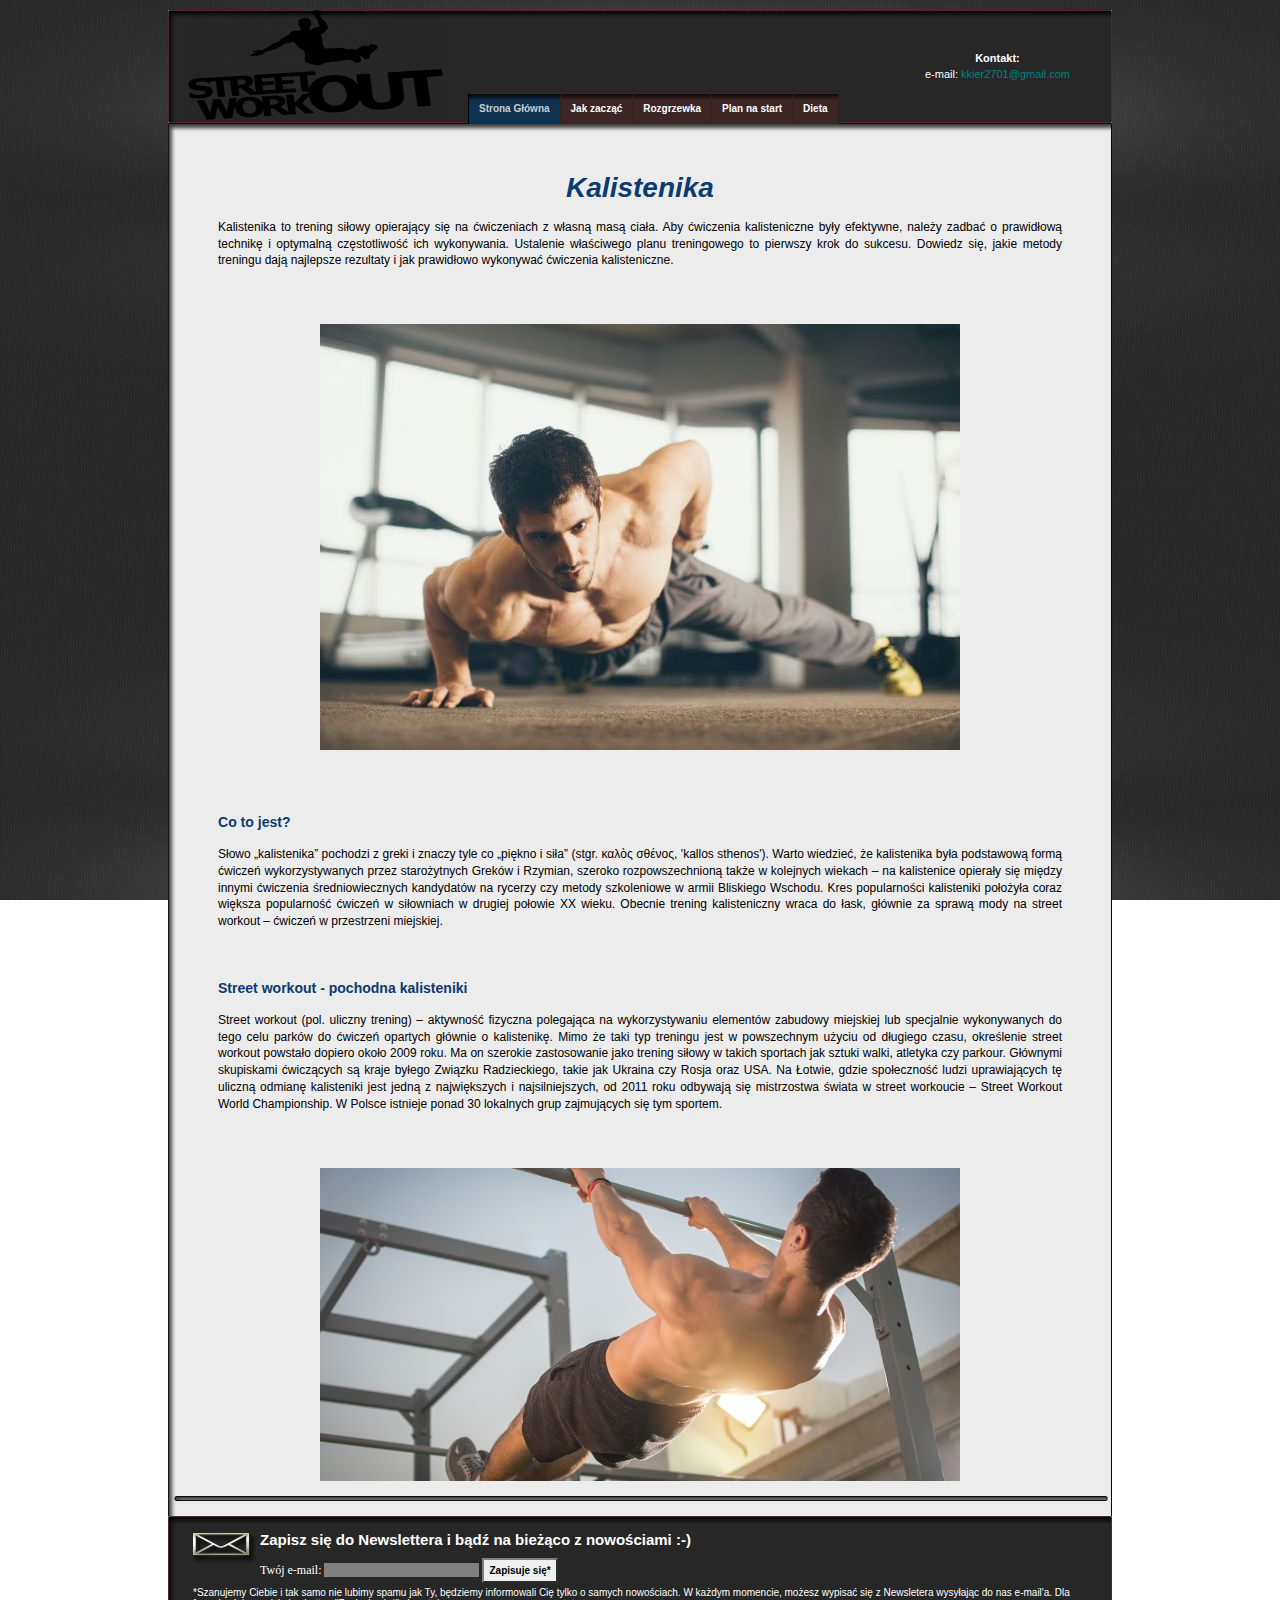
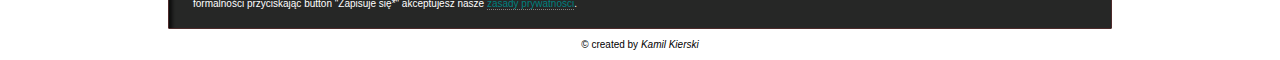
<file: index.html>
﻿<!DOCTYPE html>
<html xmlns="http://www.w3.org/1999/xhtml" lang="pl">
	<head>
	  <meta charset="utf-8" />
		<title>Podstawy kalisteniki</title>	
        <link rel="stylesheet" type="text/css" href="style.css">
	</head>
	<body>
	  <div align="center">
		<div id="kontener">
			<div id="gorna_czesc_kontenera">
				<a href="index.html"><img class="logo" src="obrazki/kali_logo4.png" alt="logo" /></a>
				<div id="gorne_menu">
					<ul id="wlasciwe_gorne_menu">
						<li style="border-left: 1px solid black;" class="aktualny"><a href="index.html"><span class="link">Strona Główna</span></a></li>
						<li><a href="podstrona1.html"><span class="link">Jak zacząć</span></a></li>
						<li><a href="podstrona2.html"><span class="link">Rozgrzewka</span></a></li>
						<li><a href="podstrona3.html"><span class="link">Plan na start</span></a></li>
						<li><a href="podstrona4.html"><span class="link">Dieta</span></a></li>						
					</ul>
					
				</div>
				<div id="kontakt_box">
					<table>
						<tr><th>Kontakt:</th></tr>
			
						<tr><td>e-mail: <a href="mailto:kkier2701@gmail.com">kkier2701@gmail.com</a></td></tr>
					</table>
				</div>
		    </div>
			<!-- koniec div gorna_czesc_kontenera -->
					
			<div id="zawartosc">
				<div id="gorna_czesc_zawartosci"></div>
                <div id="srodkowa_czesc_zawartosci">


                    <div id="tekst">

                        <h1>Kalistenika</h1>

                        <p>Kalistenika to trening siłowy opierający się na ćwiczeniach z własną masą ciała. Aby ćwiczenia kalisteniczne były efektywne, należy zadbać o prawidłową technikę i optymalną częstotliwość ich wykonywania. Ustalenie właściwego planu treningowego to pierwszy krok do sukcesu. Dowiedz się, jakie metody treningu dają najlepsze rezultaty i jak prawidłowo wykonywać ćwiczenia kalisteniczne.</p>
                    </div>
                    <div class="obrazki">
                        <img src="obrazki/kali1.jpg" alt="kali1" title="pompki" />

                    </div>
                    <div id="tekst">
                        <h3>Co to jest?</h3>
                        <p>
                            Słowo „kalistenika” pochodzi z greki i znaczy tyle co „piękno i siła” (stgr. καλὸς σθένος, 'kallos sthenos').
                            Warto wiedzieć, że kalistenika była podstawową formą ćwiczeń wykorzystywanych przez
                            starożytnych Greków i Rzymian, szeroko rozpowszechnioną także w kolejnych wiekach –
                            na kalistenice opierały się między innymi ćwiczenia średniowiecznych kandydatów na
                            rycerzy czy metody szkoleniowe w armii Bliskiego Wschodu.


                            Kres popularności kalisteniki położyła coraz większa popularność ćwiczeń w siłowniach w
                            drugiej połowie XX wieku. Obecnie trening kalisteniczny wraca do łask, głównie za sprawą
                            mody na street workout – ćwiczeń w przestrzeni miejskiej.
                        </p>
                        <h3>Street workout - pochodna kalisteniki</h3>
                        <p>
                            Street workout (pol. uliczny trening) – aktywność fizyczna polegająca na wykorzystywaniu elementów zabudowy miejskiej lub specjalnie wykonywanych do tego celu parków do ćwiczeń opartych głównie o kalistenikę. Mimo że taki typ treningu jest w powszechnym użyciu od długiego czasu, określenie street workout powstało dopiero około 2009 roku.

                            Ma on szerokie zastosowanie jako trening siłowy w takich sportach jak sztuki walki, atletyka czy parkour.

                            Głównymi skupiskami ćwiczących są kraje byłego Związku Radzieckiego, takie jak Ukraina czy Rosja oraz USA. Na Łotwie, gdzie społeczność ludzi uprawiających tę uliczną odmianę kalisteniki jest jedną z największych i najsilniejszych, od 2011 roku odbywają się mistrzostwa świata w street workoucie – Street Workout World Championship. W Polsce istnieje ponad 30 lokalnych grup zajmujących się tym sportem.
                       </p>
                    </div>
                    <div class="obrazki">
                        <img src="obrazki/kali2.jpg" alt="kali2" title="front planche" />
                    </div>
                </div>
                    <!--koniec div srodkowa_czesc_zawartosci -->
                    <div id="dolna_czesc_zawartosci"></div>
                </div>
			<!-- koniec div zawartosc -->
			<div id="dolna_czesc_strony">
				<img id="newsletter_icon" src="obrazki/newsletter_icon.gif" alt="Newsletter Icon" />
				<div id="tekst_newsletter">
					<div id="naglowek_newsletter">Zapisz się do Newslettera i bądź na bieżąco z nowościami :-)</div>
					<div id="form_newsletter">
						<form action="#" method="post">
							<div>
							Twój e-mail: <input class="input_text" type="text" name="email" />
							<input class="submit_button" type="submit" value="Zapisuje się*" />							
							</div>
						</form>
					</div>
					<div id="newsletter_info">
					*Szanujemy Ciebie i tak samo nie lubimy spamu jak Ty, będziemy informowali Cię tylko o samych nowościach. W każdym momencie, możesz wypisać się z Newsletera wysyłając do nas e-mail'a. Dla formalności przyciskając button "Zapisuje się*" akceptujesz nasze <a href="#">zasady prywatności</a>.
					</div>
				</div>
			</div>
			<!-- koniec dolna_czesc_strony -->
			<div id="copyright">
				&copy;  created by <em>Kamil Kierski</em>
			</div>
		</div>
		<!-- koniec div kontener-->
	  </div>
	</body>
</html>
</file>
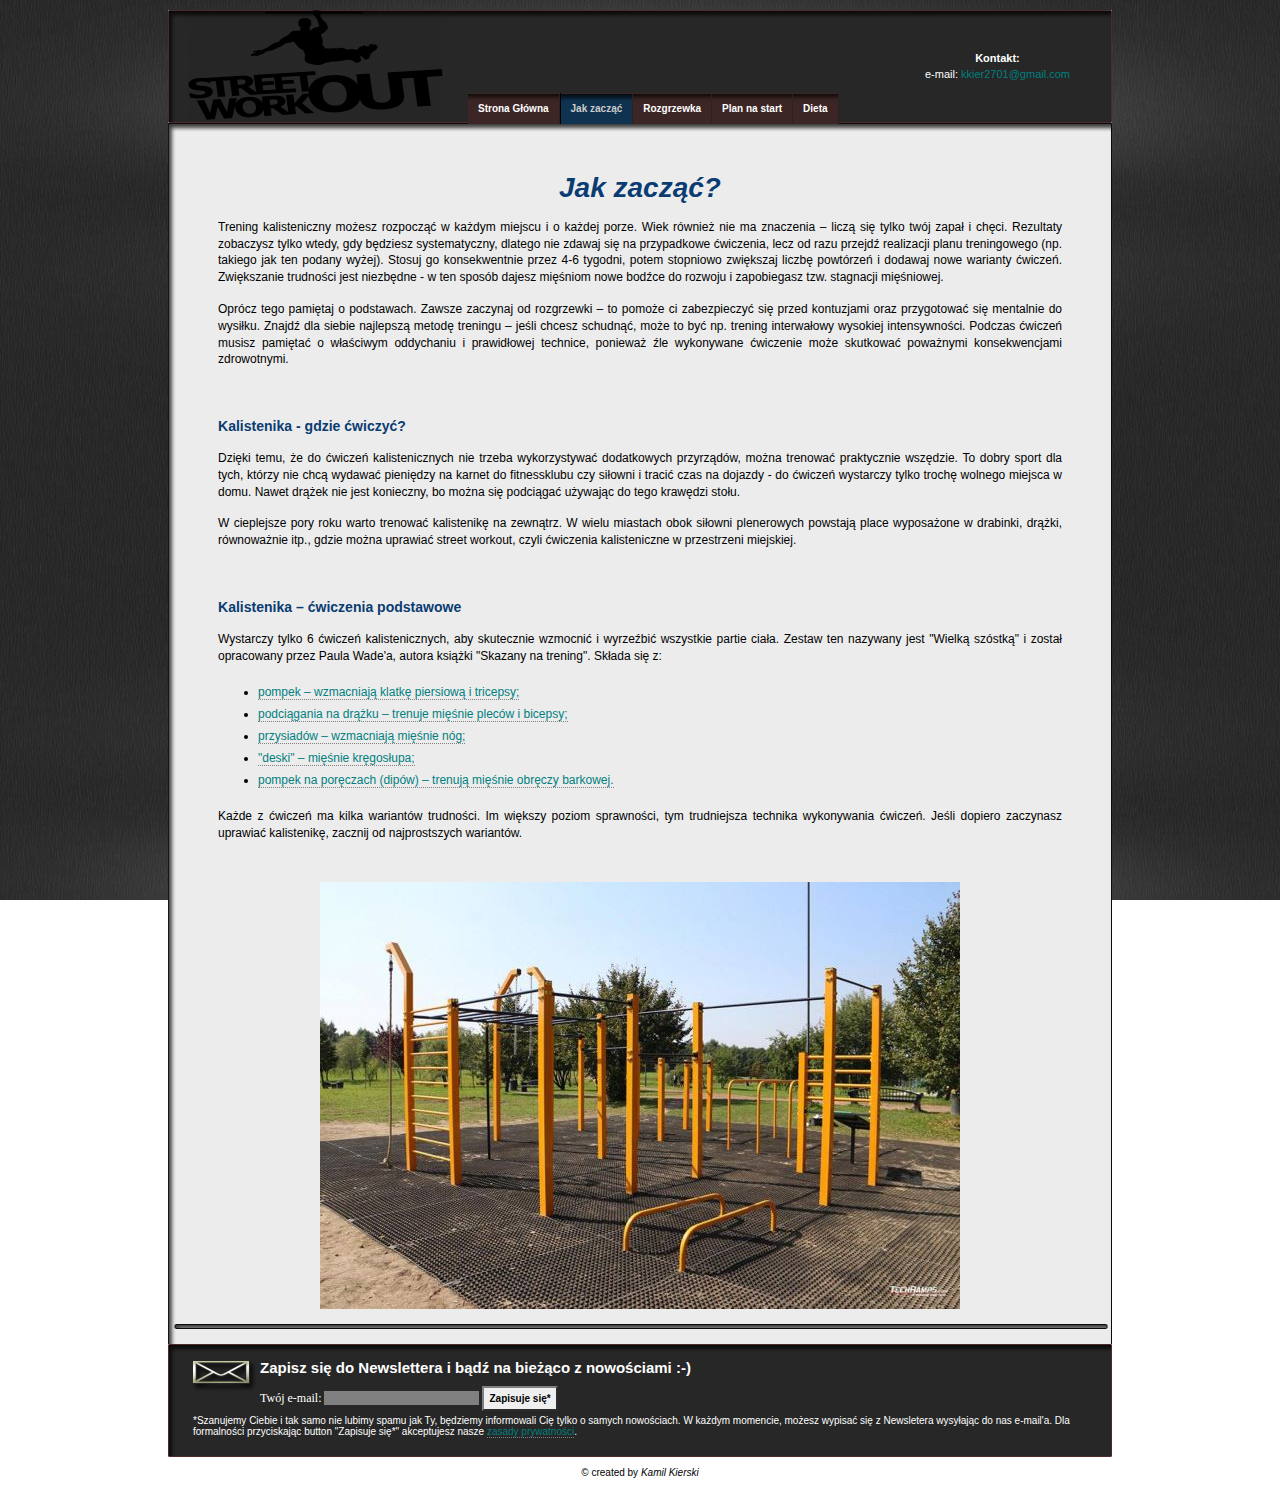
<file: podstrona1.html>
﻿<!DOCTYPE html>
<html xmlns="http://www.w3.org/1999/xhtml" lang="pl">
<head>
    <meta charset="utf-8" />
    <title>Podstawy kalisteniki</title>
    <link rel="stylesheet" type="text/css" href="style.css">
</head>
<body>
    <div align="center">
        <div id="kontener">
            <div id="gorna_czesc_kontenera">
                <a href="index.html"><img class="logo" src="obrazki/kali_logo4.png" alt="logo" /></a>
                <div id="gorne_menu">
                    <ul id="wlasciwe_gorne_menu">
                        <li ><a href="index.html"><span class="link">Strona Główna</span></a></li>
                        <li style="border-left: 1px solid black;" class="aktualny"><a href="podstrona1.html"><span class="link">Jak zacząć</span></a></listyle="border-left:>
                        <li><a href="podstrona2.html"><span class="link">Rozgrzewka</span></a></li>
                        <li><a href="podstrona3.html"><span class="link">Plan na start</span></a></li>
                        <li><a href="podstrona4.html"><span class="link">Dieta</span></a></li>
                    </ul>

                </div>
                <div id="kontakt_box">
                    <table>
                        <tr><th>Kontakt:</th></tr>
               
                        <tr><td>e-mail: <a href="mailto:kkier2701@gmail.com">kkier2701@gmail.com</a></td></tr>
                    </table>
                </div>
            </div>
            <!-- koniec div gorna_czesc_kontenera -->

            <div id="zawartosc">
                <div id="gorna_czesc_zawartosci"></div>
                <div id="srodkowa_czesc_zawartosci">


                    <div id="tekst">

                        <h1>Jak zacząć?</h1>

                        <p>
                            Trening kalisteniczny możesz rozpocząć w każdym miejscu i o każdej porze. Wiek również nie ma znaczenia – liczą się tylko twój zapał i chęci.

                            Rezultaty zobaczysz tylko wtedy, gdy będziesz systematyczny, dlatego nie zdawaj się na przypadkowe ćwiczenia, lecz od razu przejdź realizacji planu treningowego (np. takiego jak ten podany wyżej). Stosuj go konsekwentnie przez 4-6 tygodni, potem stopniowo zwiększaj liczbę powtórzeń i dodawaj nowe warianty ćwiczeń. Zwiększanie trudności jest niezbędne - w ten sposób dajesz mięśniom nowe bodźce do rozwoju i zapobiegasz tzw. stagnacji mięśniowej.
                        </p>
                        <p>Oprócz tego pamiętaj o podstawach. Zawsze zaczynaj od rozgrzewki – to pomoże ci zabezpieczyć się przed kontuzjami oraz przygotować się mentalnie do wysiłku. Znajdź dla siebie najlepszą metodę treningu – jeśli chcesz schudnąć, może to być np. trening interwałowy wysokiej intensywności. Podczas ćwiczeń musisz pamiętać o właściwym oddychaniu i prawidłowej technice, ponieważ źle wykonywane ćwiczenie może skutkować poważnymi konsekwencjami zdrowotnymi.</p>
                        <div class="obrazki">
                           
                        </div>
                        <h3>Kalistenika - gdzie ćwiczyć?</h3>
                        <p>
                            Dzięki temu, że do ćwiczeń kalistenicznych nie trzeba wykorzystywać dodatkowych przyrządów, można trenować praktycznie wszędzie. To dobry sport dla tych, którzy nie chcą wydawać pieniędzy na karnet do fitnessklubu czy siłowni i tracić czas na dojazdy - do ćwiczeń wystarczy tylko trochę wolnego miejsca w domu. Nawet drążek nie jest konieczny, bo można się podciągać używając do tego krawędzi stołu.
                        </p>
                        <p>W cieplejsze pory roku warto trenować kalistenikę na zewnątrz. W wielu miastach obok siłowni plenerowych powstają place wyposażone w drabinki, drążki, równoważnie itp., gdzie można uprawiać street workout, czyli ćwiczenia kalisteniczne w przestrzeni miejskiej.</p>
                        <h3>Kalistenika – ćwiczenia podstawowe</h3>
                        <p>
                            Wystarczy tylko 6 ćwiczeń kalistenicznych, aby skutecznie wzmocnić i wyrzeźbić wszystkie partie ciała.
                            Zestaw ten nazywany jest "Wielką szóstką" i został opracowany przez Paula Wade'a, autora książki
                            "Skazany na trening". Składa się z:
                            <ul>
                                <li><a href="https://pl.wikipedia.org/wiki/Pompka_(%C4%87wiczenie_fizyczne)">pompek – wzmacniają klatkę piersiową i tricepsy;</a></li>
                                <li><a href="https://pl.wikipedia.org/wiki/Podci%C4%85ganie_na_dr%C4%85%C5%BCku">podciągania na drążku – trenuje mięśnie pleców i bicepsy;</a></li>
                                <li><a href="https://pl.wikipedia.org/wiki/Przysiady"> przysiadów – wzmacniają mięśnie nóg;</a></li>
                                <li><a href="https://pl.wikipedia.org/wiki/Plank"> "deski" – mięśnie kręgosłupa;</a></li>
                                <li><a href="https://pl.wikipedia.org/wiki/Pompki_na_por%C4%99czach"> pompek na poręczach (dipów) – trenują mięśnie obręczy barkowej.</a></li>
                            </ul>

                            Każde z ćwiczeń ma kilka wariantów trudności. Im większy poziom sprawności,
                            tym trudniejsza technika wykonywania ćwiczeń. Jeśli dopiero zaczynasz uprawiać kalistenikę,
                            zacznij od najprostszych wariantów.

                    </div>
                    <div class="obrazki">
                        <img src="obrazki/park.jpg" alt="park" title="park do street workoutu" />
                    </div>
                </div>
                <!--koniec div srodkowa_czesc_zawartosci -->
                <div id="dolna_czesc_zawartosci"></div>
            </div>
            <!-- koniec div zawartosc -->
            <div id="dolna_czesc_strony">
                <img id="newsletter_icon" src="obrazki/newsletter_icon.gif" alt="Newsletter Icon" />
                <div id="tekst_newsletter">
                    <div id="naglowek_newsletter">Zapisz się do Newslettera i bądź na bieżąco z nowościami :-)</div>
                    <div id="form_newsletter">
                        <form action="#" method="post">
                            <div>
                                Twój e-mail: <input class="input_text" type="text" name="email" />
                                <input class="submit_button" type="submit" value="Zapisuje się*" />
                            </div>
                        </form>
                    </div>
                    <div id="newsletter_info">
                        *Szanujemy Ciebie i tak samo nie lubimy spamu jak Ty, będziemy informowali Cię tylko o samych nowościach. W każdym momencie, możesz wypisać się z Newsletera wysyłając do nas e-mail'a. Dla formalności przyciskając button "Zapisuje się*" akceptujesz nasze <a href="#">zasady prywatności</a>.
                    </div>
                </div>
            </div>
            <!-- koniec dolna_czesc_strony -->
            <div id="copyright">
                &copy;  created by <em>Kamil Kierski</em>
            </div>
        </div>
        <!-- koniec div kontener-->
    </div>
</body>
</html>
</file>
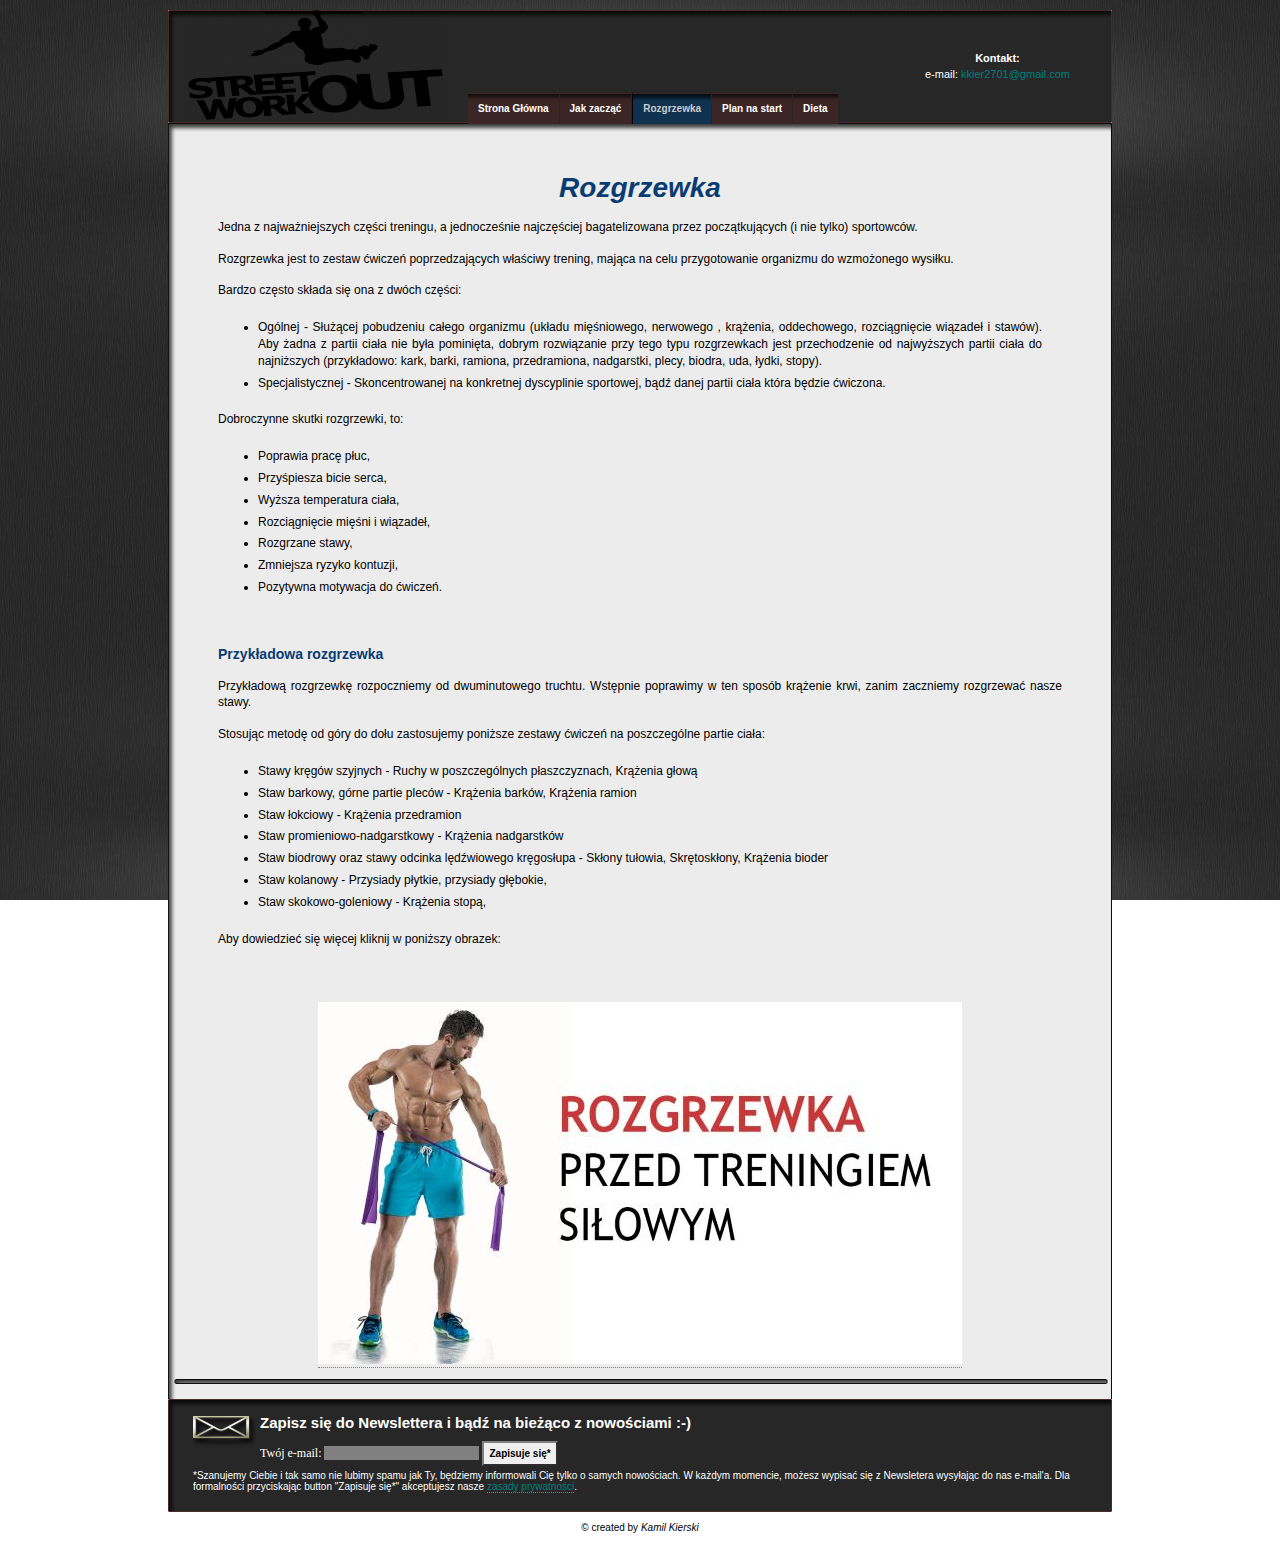
<file: podstrona2.html>
﻿<!DOCTYPE html>
<html xmlns="http://www.w3.org/1999/xhtml" lang="pl">
<head>
    <meta charset="utf-8" />
    <title>Podstawy kalisteniki</title>
    <link rel="stylesheet" type="text/css" href="style.css">
</head>
<body>
    <div align="center">
        <div id="kontener">
            <div id="gorna_czesc_kontenera">
                <a href="index.html"><img class="logo" src="obrazki/kali_logo4.png" alt="logo" /></a>
                <div id="gorne_menu">
                    <ul id="wlasciwe_gorne_menu">
                        <li><a href="index.html"><span class="link">Strona Główna</span></a></li>
                        <li><a href="podstrona1.html"><span class="link">Jak zacząć</span></a></li>
                        <li style="border-left: 1px solid black;" class="aktualny"><a href="podstrona2.html"><span class="link">Rozgrzewka</span></a></listyle="border-left:>
                        <li><a href="podstrona3.html"><span class="link">Plan na start</span></a></li>
                        <li><a href="podstrona4.html"><span class="link">Dieta</span></a></li>
                    </ul>

                </div>
                <div id="kontakt_box">
                    <table>
                        <tr><th>Kontakt:</th></tr>
               
                        <tr><td>e-mail: <a href="mailto:kkier2701@gmail.com">kkier2701@gmail.com</a></td></tr>
                    </table>
                </div>
            </div>
            <!-- koniec div gorna_czesc_kontenera -->

            <div id="zawartosc">
                <div id="gorna_czesc_zawartosci"></div>
                <div id="srodkowa_czesc_zawartosci">


                    <div id="tekst">

                        <h1>Rozgrzewka</h1>

                        <p> Jedna z najważniejszych części treningu, a jednocześnie najczęściej bagatelizowana przez początkujących (i nie tylko) sportowców.</p>
                        <p>Rozgrzewka jest to zestaw ćwiczeń poprzedzających właściwy trening, mająca na celu przygotowanie organizmu do wzmożonego wysiłku.</p>
                        <p>
                            Bardzo często składa się ona z dwóch części:
                            <ul>
                                <li>Ogólnej - Służącej pobudzeniu całego organizmu (układu mięśniowego, nerwowego , krążenia, oddechowego, rozciągnięcie wiązadeł i stawów). Aby żadna z partii ciała nie była pominięta, dobrym rozwiązanie przy tego typu rozgrzewkach jest przechodzenie od najwyższych partii ciała do najniższych (przykładowo: kark, barki, ramiona, przedramiona, nadgarstki, plecy, biodra, uda, łydki, stopy).</li>
                                <li>Specjalistycznej - Skoncentrowanej na konkretnej dyscyplinie sportowej, bądź danej partii ciała która będzie ćwiczona.</li>

                            </ul>
                        </p>
                        <p>
                            Dobroczynne skutki rozgrzewki, to:
                            <ul>
                                <li>Poprawia pracę płuc,</li>
                                <li>Przyśpiesza bicie serca,</li>
                                <li>Wyższa temperatura ciała,</li>
                                <li>Rozciągnięcie mięśni i wiązadeł,</li>
                                <li>Rozgrzane stawy,</li>
                                <li>Zmniejsza ryzyko kontuzji,</li>
                                <li>Pozytywna motywacja do ćwiczeń.</li>

                            </ul>
                        </p>

                        <h3>Przykładowa rozgrzewka</h3>
                        <p>
                            Przykładową rozgrzewkę rozpoczniemy od dwuminutowego truchtu.

                            Wstępnie poprawimy w ten sposób krążenie krwi, zanim zaczniemy rozgrzewać nasze stawy.
                        </p>
                        <p>
                            Stosując metodę od góry do dołu zastosujemy poniższe zestawy ćwiczeń na poszczególne partie ciała:
                            <ul>
                                <li>
                                    Stawy kręgów szyjnych - Ruchy w poszczególnych płaszczyznach, Krążenia głową
                                </li>
                                <li>Staw barkowy, górne partie pleców - Krążenia barków, Krążenia ramion</li>
                                <li>Staw łokciowy - Krążenia przedramion</li>
                                <li>Staw promieniowo-nadgarstkowy - Krążenia nadgarstków</li>
                                <li>Staw biodrowy oraz stawy odcinka lędźwiowego kręgosłupa - Skłony tułowia, Skrętoskłony, Krążenia bioder</li>
                                <li>Staw kolanowy - Przysiady płytkie, przysiady głębokie,</li>
                                <li>Staw skokowo-goleniowy - Krążenia stopą,</li>

                            </ul>
                        </p>
                        
                        <p>Aby dowiedzieć się więcej kliknij w poniższy obrazek:</p>

                    </div>
                    <div class="obrazki">
                       
                        <a href="https://prosportowy.pl/blog/jak-wykonac-prawidlowa-rozgrzewke-przed-treningiem-n106">
                            <img src="obrazki/rozgrzewka.jpg" alt="rozgrzewka" title="rozgrzewka"
                                 onmouseover="this.style.opacity=1; this.filters.alpha.opacity=100"
                                 onmouseout="this.style.opacity=0.6; this.filters.alpha.opacity=60" /></a>
</div>
                </div>
                <!--koniec div srodkowa_czesc_zawartosci -->
                <div id="dolna_czesc_zawartosci"></div>
            </div>
            <!-- koniec div zawartosc -->
            <div id="dolna_czesc_strony">
                <img id="newsletter_icon" src="obrazki/newsletter_icon.gif" alt="Newsletter Icon" />
                <div id="tekst_newsletter">
                    <div id="naglowek_newsletter">Zapisz się do Newslettera i bądź na bieżąco z nowościami :-)</div>
                    <div id="form_newsletter">
                        <form action="#" method="post">
                            <div>
                                Twój e-mail: <input class="input_text" type="text" name="email" />
                                <input class="submit_button" type="submit" value="Zapisuje się*" />
                            </div>
                        </form>
                    </div>
                    <div id="newsletter_info">
                        *Szanujemy Ciebie i tak samo nie lubimy spamu jak Ty, będziemy informowali Cię tylko o samych nowościach. W każdym momencie, możesz wypisać się z Newsletera wysyłając do nas e-mail'a. Dla formalności przyciskając button "Zapisuje się*" akceptujesz nasze <a href="#">zasady prywatności</a>.
                    </div>
                </div>
            </div>
            <!-- koniec dolna_czesc_strony -->
            <div id="copyright">
                &copy;  created by <em>Kamil Kierski</em>
            </div>
        </div>
        <!-- koniec div kontener-->
    </div>
</body>
</html>
</file>
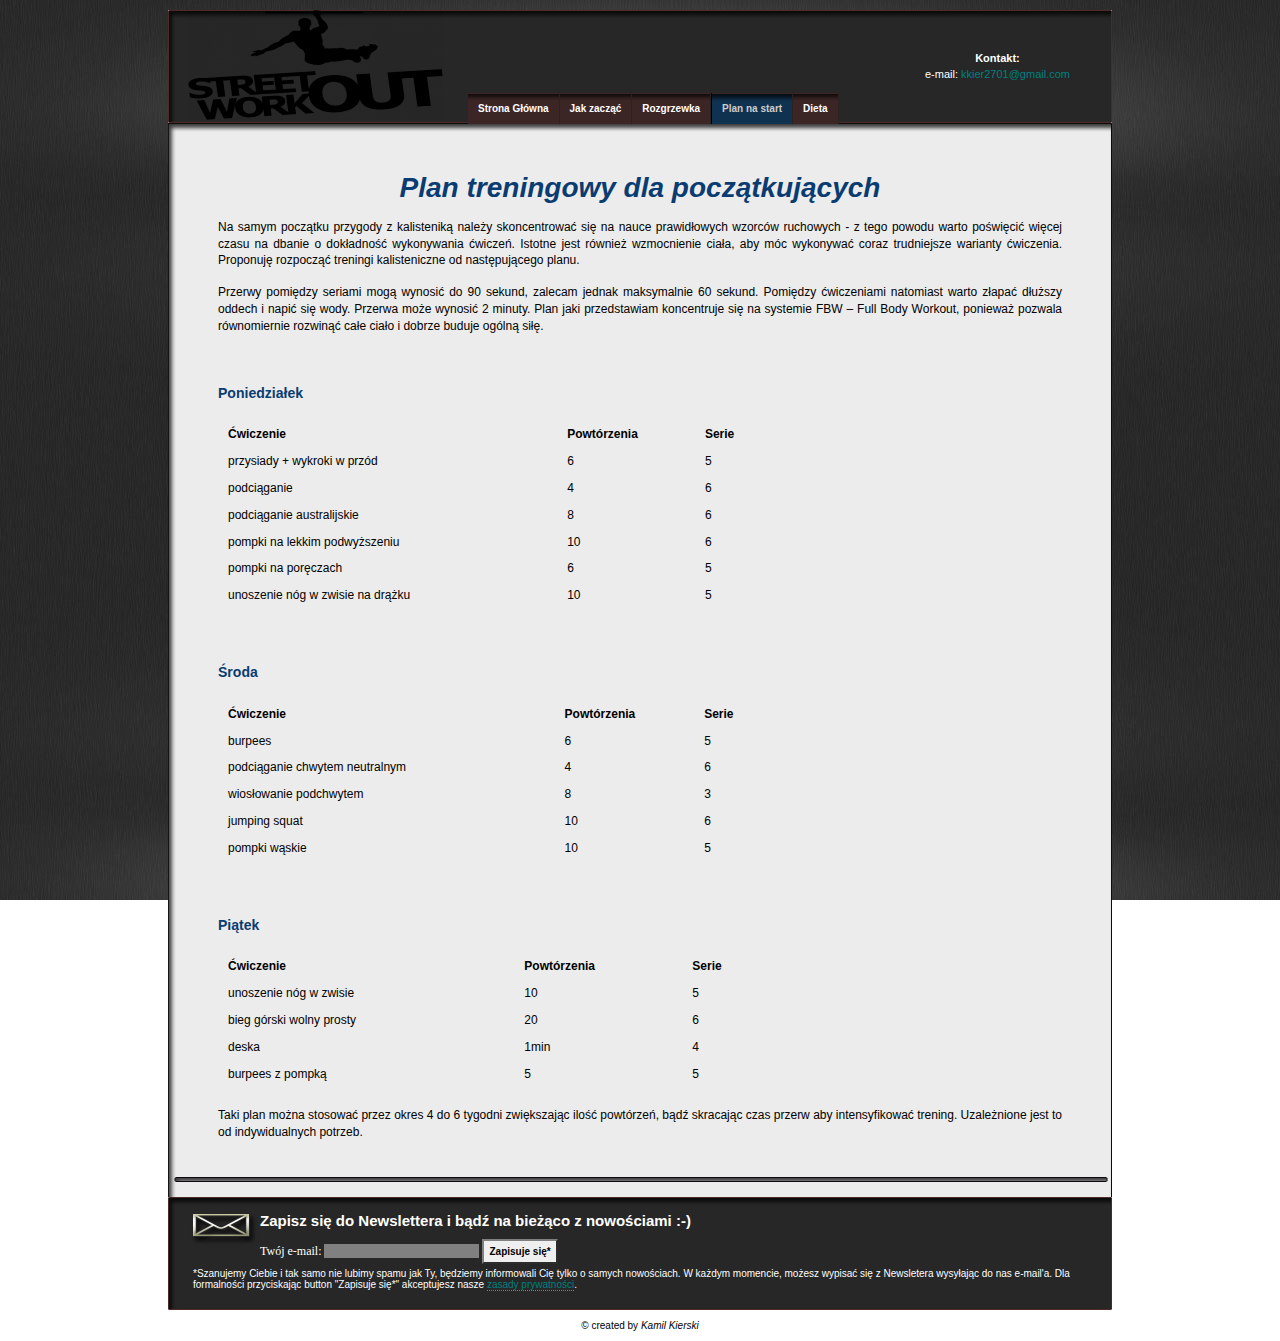
<file: podstrona3.html>
﻿<!DOCTYPE html>
<html xmlns="http://www.w3.org/1999/xhtml" lang="pl">
<head>
    <meta charset="utf-8" />
    <title>Podstawy kalisteniki</title>
    <link rel="stylesheet" type="text/css" href="style.css">
</head>
<body>
    <div align="center">
        <div id="kontener">
            <div id="gorna_czesc_kontenera">
                <a href="index.html"><img class="logo" src="obrazki/kali_logo4.png" alt="logo" /></a>
                <div id="gorne_menu">
                    <ul id="wlasciwe_gorne_menu">
                        <li ><a href="index.html"><span class="link">Strona Główna</span></a></li>
                        <li><a href="podstrona1.html"><span class="link">Jak zacząć</span></a></li>
                        <li><a href="podstrona2.html"><span class="link">Rozgrzewka</span></a></li>
                        <li style="border-left: 1px solid black;" class="aktualny"><a href="podstrona3.html"><span class="link">Plan na start</span></a></li>
                        <li><a href="podstrona4.html"><span class="link">Dieta</span></a></li>
                    </ul>

                </div>
                <div id="kontakt_box">
                    <table>
                        <tr><th>Kontakt:</th></tr>
                
                        <tr><td>e-mail: <a href="mailto:kkier2701@gmail.com">kkier2701@gmail.com</a></td></tr>
                    </table>
                </div>
            </div>
            <!-- koniec div gorna_czesc_kontenera -->

            <div id="zawartosc">
                <div id="gorna_czesc_zawartosci"></div>
                <div id="srodkowa_czesc_zawartosci">


                    <div id="tekst">

                        <h1>Plan treningowy dla początkujących</h1>

                        <p>Na samym początku przygody z kalisteniką należy skoncentrować się na nauce prawidłowych wzorców ruchowych - z tego powodu warto poświęcić więcej czasu na dbanie o dokładność wykonywania ćwiczeń. Istotne jest również wzmocnienie ciała, aby móc wykonywać coraz trudniejsze warianty ćwiczenia. Proponuję rozpocząć treningi kalisteniczne od następującego planu.</p>

                        <p> Przerwy pomiędzy seriami mogą wynosić do 90 sekund, zalecam jednak maksymalnie 60 sekund. Pomiędzy ćwiczeniami natomiast warto złapać dłuższy oddech i napić się wody. Przerwa może wynosić 2 minuty. Plan jaki przedstawiam koncentruje się na systemie FBW – Full Body Workout, ponieważ pozwala równomiernie rozwinąć całe ciało i dobrze buduje ogólną siłę.</p>
                        <h3>Poniedziałek</h3>
                        <p>

                            <table border="1" cellpadding="10" cellspacing="10" width="550">
                                <thead>
                                    <tr>
                                        <th>Ćwiczenie</th>
                                        <th>Powtórzenia</th>
                                        <th>Serie</th>
                                    </tr>
                                </thead>
                                <tbody>
                                    <tr>
                                        <td>przysiady + wykroki w przód</td>
                                        <td>6</td>
                                        <td>5</td>
                                    </tr>
                                    <tr>
                                        <td>podciąganie</td>
                                        <td>4</td>
                                        <td>6</td>
                                    </tr>
                                    <tr>
                                        <td>podciąganie australijskie </td>
                                        <td>8</td>
                                        <td>6</td>
                                    </tr>
                                    <tr>
                                        <td>pompki na lekkim podwyższeniu</td>
                                        <td>10</td>
                                        <td>6</td>
                                    </tr>
                                    <tr>
                                        <td>pompki na poręczach</td>
                                        <td>6</td>
                                        <td>5</td>
                                    </tr>
                                    <tr>
                                        <td>unoszenie nóg w zwisie na drążku</td>
                                        <td>10</td>
                                        <td>5</td>
                                    </tr>
                                </tbody>
                            </table>
                           
                        </p>

                        <h3>Środa</h3>
                        <p>

                            <table border="1" cellpadding="10" cellspacing="10" width="550">
                                <thead>
                                    <tr>
                                        <th>Ćwiczenie</th>
                                        <th>Powtórzenia</th>
                                        <th>Serie</th>
                                    </tr>
                                </thead>
                                <tbody>
                                    <tr>
                                        <td>burpees</td>
                                        <td>6</td>
                                        <td>5</td>
                                    </tr>
                                    <tr>
                                        <td>podciąganie chwytem neutralnym</td>
                                        <td>4</td>
                                        <td>6</td>
                                    </tr>
                                    <tr>
                                        <td>wiosłowanie podchwytem </td>
                                        <td>8</td>
                                        <td>3</td>
                                    </tr>
                                    <tr>
                                        <td>jumping squat</td>
                                        <td>10</td>
                                        <td>6</td>
                                    </tr>
                                    <tr>
                                        <td>pompki wąskie</td>
                                        <td>10</td>
                                        <td>5</td>
                                    </tr>
                                    
                                </tbody>
                            </table>
                         
                        </p>

                        <h3>Piątek</h3>
                        <p>

                            <table border="1" cellpadding="10" cellspacing="10" width="550">
                                <thead>
                                    <tr>
                                        <th>Ćwiczenie</th>
                                        <th>Powtórzenia</th>
                                        <th>Serie</th>
                                    </tr>
                                </thead>
                                <tbody>
                                    <tr>
                                        <td>unoszenie nóg w zwisie</td>
                                        <td>10</td>
                                        <td>5</td>
                                    </tr>
                                    <tr>
                                        <td>bieg górski wolny prosty</td>
                                        <td>20</td>
                                        <td>6</td>
                                    </tr>
                                    <tr>
                                        <td>deska  </td>
                                        <td>1min</td>
                                        <td>4</td>
                                    </tr>
                                    <tr>
                                        <td>burpees z pompką</td>
                                        <td>5</td>
                                        <td>5</td>
                                    </tr>
                                    
                                </tbody>
                            </table>
                      
                        </p>
                        <p>Taki plan można stosować przez okres 4 do 6 tygodni zwiększając ilość powtórzeń, bądź skracając czas przerw aby intensyfikować trening. Uzależnione jest to od indywidualnych potrzeb.</p>
                    </div>

                   
                </div>
                <!--koniec div srodkowa_czesc_zawartosci -->
                <div id="dolna_czesc_zawartosci"></div>
            </div>
            <!-- koniec div zawartosc -->
            <div id="dolna_czesc_strony">
                <img id="newsletter_icon" src="obrazki/newsletter_icon.gif" alt="Newsletter Icon" />
                <div id="tekst_newsletter">
                    <div id="naglowek_newsletter">Zapisz się do Newslettera i bądź na bieżąco z nowościami :-)</div>
                    <div id="form_newsletter">
                        <form action="#" method="post">
                            <div>
                                Twój e-mail: <input class="input_text" type="text" name="email" />
                                <input class="submit_button" type="submit" value="Zapisuje się*" />
                            </div>
                        </form>
                    </div>
                    <div id="newsletter_info">
                        *Szanujemy Ciebie i tak samo nie lubimy spamu jak Ty, będziemy informowali Cię tylko o samych nowościach. W każdym momencie, możesz wypisać się z Newsletera wysyłając do nas e-mail'a. Dla formalności przyciskając button "Zapisuje się*" akceptujesz nasze <a href="#">zasady prywatności</a>.
                    </div>
                </div>
            </div>
            <!-- koniec dolna_czesc_strony -->
            <div id="copyright">
                &copy;  created by <em>Kamil Kierski</em>
            </div>
        </div>
        <!-- koniec div kontener-->
    </div>
</body>
</html>
</file>
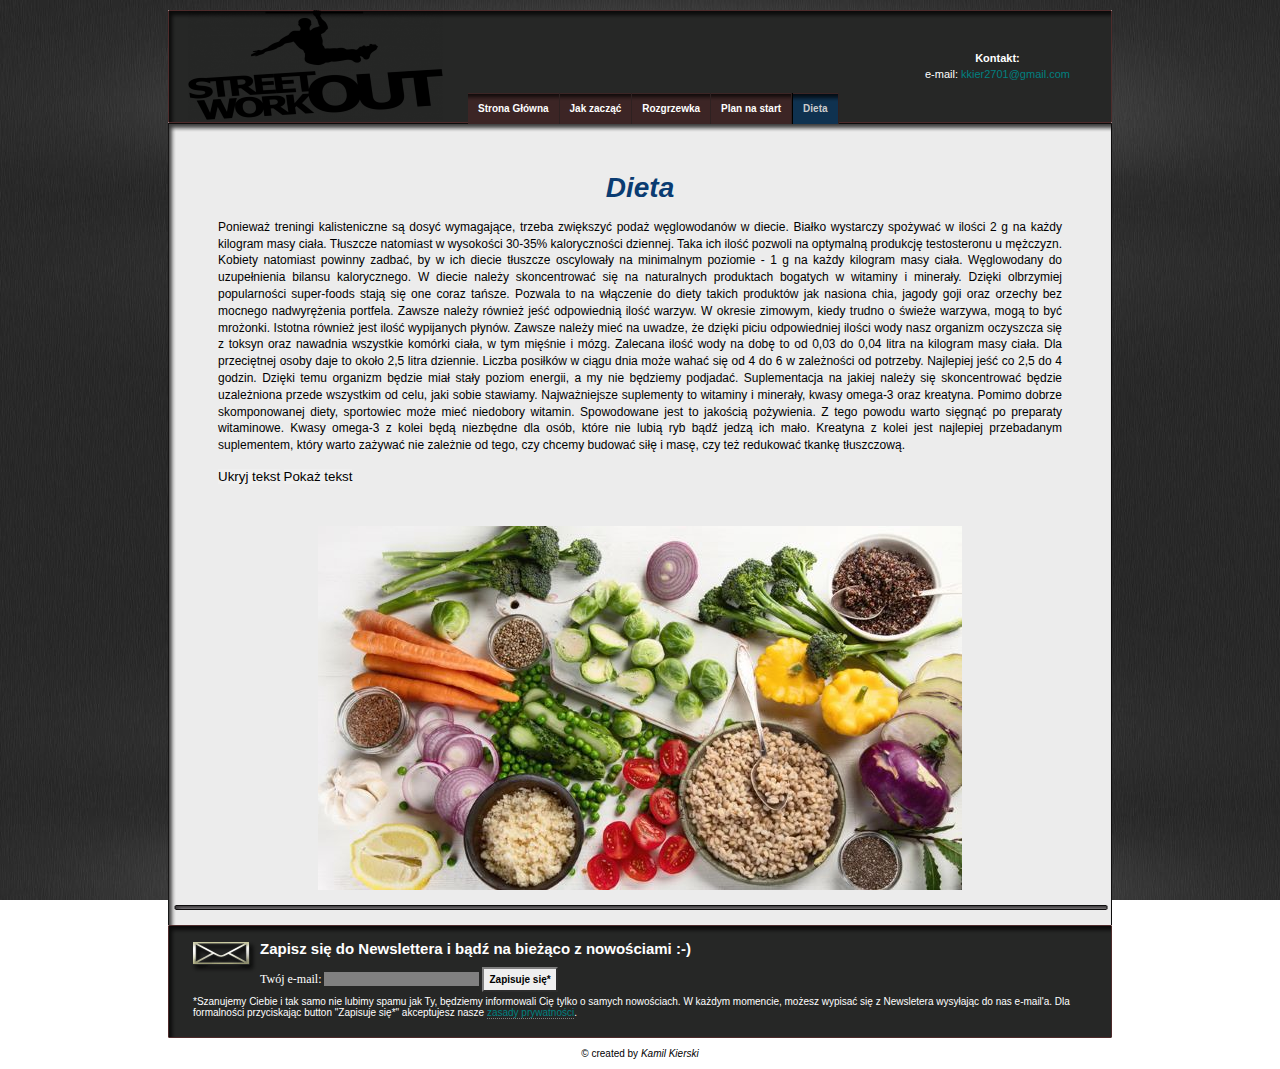
<file: podstrona4.html>
﻿<!DOCTYPE html>
<html xmlns="http://www.w3.org/1999/xhtml" lang="pl">
<head>
    <meta charset="utf-8" />
    <title>Podstawy kalisteniki</title>
    <link rel="stylesheet" type="text/css" href="style.css">
    <script src="https://code.jquery.com/jquery-3.4.1.min.js"
            integrity="sha256-CSXorXvZcTkaix6Yvo6HppcZGetbYMGWSFlBw8HfCJo="
            crossorigin="anonymous"></script>
    <script>
        $(document).ready(function () {
            $("#hide").click(function () {
                $("p").hide();
            });
            $("#show").click(function () {
                $("p").show();
            });
        });
    </script>
</head>
<body>
    <div align="center">
        <div id="kontener">
            <div id="gorna_czesc_kontenera">
                <a href="index.html"><img class="logo" src="obrazki/kali_logo4.png" alt="logo" /></a>
                <div id="gorne_menu">
                    <ul id="wlasciwe_gorne_menu">
                        <li ><a href="index.html"><span class="link">Strona Główna</span></a></li>
                        <li><a href="podstrona1.html"><span class="link">Jak zacząć</span></a></li>
                        <li><a href="podstrona2.html"><span class="link">Rozgrzewka</span></a></li>
                        <li><a href="podstrona3.html"><span class="link">Plan na start</span></a></li>
                        <li style="border-left: 1px solid black;" class="aktualny"><a href="podstrona4.html"><span class="link">Dieta</span></a></li>
                    </ul>

                </div>
                <div id="kontakt_box">
                    <table>
                        <tr><th>Kontakt:</th></tr>
                       
                        <tr><td>e-mail: <a href="mailto:kkier2701@gmail.com">kkier2701@gmail.com</a></td></tr>
                    </table>
                </div>
            </div>
            <!-- koniec div gorna_czesc_kontenera -->

            <div id="zawartosc">
                <div id="gorna_czesc_zawartosci"></div>
                <div id="srodkowa_czesc_zawartosci">


                    <div id="tekst">

                        <h1>Dieta</h1>

                        <p>
                            Ponieważ treningi kalisteniczne są dosyć wymagające, trzeba zwiększyć podaż węglowodanów w diecie. Białko wystarczy spożywać w ilości 2 g na każdy kilogram masy ciała. Tłuszcze natomiast w wysokości 30-35% kaloryczności dziennej. Taka ich ilość pozwoli na optymalną produkcję testosteronu u mężczyzn. Kobiety natomiast powinny zadbać, by w ich diecie tłuszcze oscylowały na minimalnym poziomie - 1 g na każdy kilogram masy ciała. Węglowodany do uzupełnienia bilansu kalorycznego.
                            W diecie należy skoncentrować się na naturalnych produktach bogatych w witaminy i minerały. Dzięki olbrzymiej popularności super-foods stają się one coraz tańsze. Pozwala to na włączenie do diety takich produktów jak nasiona chia, jagody goji oraz orzechy bez mocnego nadwyrężenia portfela. Zawsze należy również jeść odpowiednią ilość warzyw. W okresie zimowym, kiedy trudno o świeże warzywa, mogą to być mrożonki.

                            Istotna również jest ilość wypijanych płynów. Zawsze należy mieć na uwadze, że dzięki piciu odpowiedniej ilości wody nasz organizm oczyszcza się z toksyn oraz nawadnia wszystkie komórki ciała, w tym mięśnie i mózg. Zalecana ilość wody na dobę to od 0,03 do 0,04 litra na kilogram masy ciała. Dla przeciętnej osoby daje to około 2,5 litra dziennie.

                            Liczba posiłków w ciągu dnia może wahać się od 4 do 6 w zależności od potrzeby. Najlepiej jeść co 2,5 do 4 godzin. Dzięki temu organizm będzie miał stały poziom energii, a my nie będziemy podjadać.

                            Suplementacja na jakiej należy się skoncentrować będzie uzależniona przede wszystkim od celu, jaki sobie stawiamy. Najważniejsze suplementy to witaminy i minerały, kwasy omega-3 oraz kreatyna. Pomimo dobrze skomponowanej diety, sportowiec może mieć niedobory witamin. Spowodowane jest to jakością pożywienia. Z tego powodu warto sięgnąć po preparaty witaminowe. Kwasy omega-3 z kolei będą niezbędne dla osób, które nie lubią ryb bądź jedzą ich mało. Kreatyna z kolei jest najlepiej przebadanym suplementem, który warto zażywać nie zależnie od tego, czy chcemy budować siłę i masę, czy też redukować tkankę tłuszczową.
                        </p>
                        <button id="hide">Ukryj tekst</button>
                        <button id="show">Pokaż tekst</button>


                    </div>

                    <div class="obrazki">
                        <img src="obrazki/dieta.jpg" alt="dieta" title="dieta" />
                    </div>
                </div>
                <!--koniec div srodkowa_czesc_zawartosci -->
                <div id="dolna_czesc_zawartosci"></div>
            </div>
            <!-- koniec div zawartosc -->
            <div id="dolna_czesc_strony">
                <img id="newsletter_icon" src="obrazki/newsletter_icon.gif" alt="Newsletter Icon" />
                <div id="tekst_newsletter">
                    <div id="naglowek_newsletter">Zapisz się do Newslettera i bądź na bieżąco z nowościami :-)</div>
                    <div id="form_newsletter">
                        <form action="#" method="post">
                            <div>
                                Twój e-mail: <input class="input_text" type="text" name="email" />
                                <input class="submit_button" type="submit" value="Zapisuje się*" />
                            </div>
                        </form>
                    </div>
                    <div id="newsletter_info">
                        *Szanujemy Ciebie i tak samo nie lubimy spamu jak Ty, będziemy informowali Cię tylko o samych nowościach. W każdym momencie, możesz wypisać się z Newsletera wysyłając do nas e-mail'a. Dla formalności przyciskając button "Zapisuje się*" akceptujesz nasze <a href="#">zasady prywatności</a>.
                    </div>
                </div>
            </div>
            <!-- koniec dolna_czesc_strony -->
            <div id="copyright">
                &copy;  created by <em>Kamil Kierski</em>
            </div>
        </div>
        <!-- koniec div kontener-->
    </div>
</body>
</html>
</file>
<file: style.css>
﻿
*{
    padding: 0;
    margin: 0;
    border: 0px;
}

body {
    background-image: url('obrazki/tlo_strony.jpg');
    background-attachment: fixed;
    /*background-repeat: repeat-x;
                    background-color: #64646c;*/
}

a {
    color: teal;
    text-decoration: none;
    border-bottom: 1px dotted gray;
}

    a:hover {
        color: #06376C;
    }

#kontener {
    width: 1004px;
    margin: 0 auto;
}

/* GÓRNA CZĘŚĆ KONTENERA */

#gorna_czesc_kontenera {
    position: relative;
    margin-top: 10px;
    background-image: url('obrazki/gora_i_dol.gif');
    width: 944px;
    height: 113px;
}

img.logo {
    position: absolute;
    border: 0;
    left: 20px;
}

#kontakt_box {
    position: absolute;
    right: 40px;
    top: 40px;
    font-family: "Trebuchet MS", Helvetica, sans-serif;
    font-size: 11px;
    color: white;
    line-height: 125%;
}

    #kontakt_box a {
        border-bottom: none;
    }

/* MENU GÓRNE */

#gorne_menu {
    position: absolute;
    left: 300px;
    bottom: -1px;
}

#wlasciwe_gorne_menu li {
    list-style-type: none;
    float: left;
    border-right: 1px solid #2E2121;
}

    #wlasciwe_gorne_menu li a {
        background-image: url('obrazki/srodek_menu_gornego.gif');
        height: 31px;
        display: block;
        float: left;
        border-bottom: none;
        padding: 0px 10px;
        font-family: Verdana, Geneva, Arial, Helvetica, sans-serif;
        font-size: 10px;
        font-weight: bold;
        color: white;
    }

        #wlasciwe_gorne_menu li a:hover, #wlasciwe_gorne_menu li.aktualny a {
            background-image: url('obrazki/srodek_menu_gornego_hover.gif');
            color: #CCCCCC;
        }

span.link {
    display: inline-block;
    margin-top: 10px;
}
/* ŚRODKOWE MENU */
#srodkowe_menu {
    background-image: url('obrazki/srodkowe_menu.gif');
    width: 944px;
    height: 32px;
}

    #srodkowe_menu li {
        list-style-type: none;
        float: left;
    }

        #srodkowe_menu li a {
            border-bottom: none;
            color: #C7C7D4;
            font-size: 13px;
            font-family: "Trebuchet MS", Helvetica, sans-serif;
            font-weight: bold;
            font-style: italic;
        }

            #srodkowe_menu li a:hover {
                color: white;
            }

        #srodkowe_menu li span.link2 {
            display: block;
            margin-top: 7px;
        }

    #srodkowe_menu #pierwszy_poziom {
        margin-left: 70px;
    }

    #srodkowe_menu span.odstepik {
        display: inline-block;
        margin: 5px 10px 0px 10px;
        color: #C7C7D4;
    }
/* MENU ROZWIJANE */

#pierwszy_poziom li .drugi_poziom {
    display: none;
}

#pierwszy_poziom li:hover .drugi_poziom {
    display: block;
    width: 210px;
}

#pierwszy_poziom li .drugi_poziom li {
    width: 150px;
    text-align: left;
}

#pierwszy_poziom li {
    position: relative;
}

    #pierwszy_poziom li .drugi_poziom {
        position: absolute;
        top: 1.9em;
        left: 0em;
    }

#pierwszy_poziom > li {
    height: 32px;
}

#pierwszy_poziom li .drugi_poziom {
    background-color: #0F3250;
    border-left: 4px solid gray;
    border-bottom: 1px solid gray;
    border-right: 1px solid gray;
    opacity: 0.9;
    filter: alpha(opacity=90);
}

    #pierwszy_poziom li .drugi_poziom li {
        margin-left: 30px;
        border-top: 1px solid #CCCCCC;
    }

        #pierwszy_poziom li .drugi_poziom li a {
            display: block;
            width: 150px;
            margin-bottom: 5px;
            padding-bottom: 5px;
        }

            #pierwszy_poziom li .drugi_poziom li a:hover {
                background-color: #CCCCCC;
                padding-left: 20px;
                margin-left: -20px;
                padding-right: 20px;
                margin-top: -1px;
                border-top: 1px solid #CCCCCC;
                color: black;
            }

        #pierwszy_poziom li .drugi_poziom li a {
            font-family: Verdana, Geneva, Arial, Helvetica, sans-serif;
            font-size: 10px;
            font-style: normal;
            font-weight: bold;
        }

        #pierwszy_poziom li .drugi_poziom li.pierwszy_element_menu {
            margin-top: 5px;
        }
/* ZAWARTOŚĆ GŁÓWNA STRONY*/
#zawartosc {
    width: 944px;
}

#gorna_czesc_zawartosci {
    background-image: url('obrazki/gorna_czesc_zawartosci.gif');
    width: 944px;
    height: 17px;
}

#srodkowa_czesc_zawartosci {
    background-image: url('obrazki/srodkowa_czesc_zawartosci.gif');
    width: 944px;
    background-repeat: repeat-y; /* tu była lite
            rówka repat-y*/
}

#dolna_czesc_zawartosci {
    background-image: url('obrazki/dolna_czesc_zawartosci.gif');
    width: 944px;
    height: 31px;
}

#tekst {
    text-align: justify;
    padding: 10px 50px;
    line-height: 140%;
    font-size: 12px;
    font-family: "Trebuchet MS", Helvetica, sans-serif; /* tu była literówka sanf-serif */
}

h1 {
    font-size: 28px;
    text-align: center;
    color: #0A3C72;
    margin-top:30px;
    margin-bottom: 22px;
    font-family: Calibri, Tahoma, Arial;
    font-style: italic;
}

p {
    margin-bottom: 15px;
}



h3 {
    margin-top: 50px;
    margin-bottom: 15px;
    color: #0A3C72;
}

#tekst ul {
    margin: 20px;
    margin-left: 40px;
    
}

#tekst li {
    margin-bottom: 5px;
}



#zawartosc .obrazki {
    float: none;
    clear: both;
}

    #zawartosc .obrazki img {
        float: none;
        clear: both;
        /*margin-right: 30px;*/
        margin-top: 30px;
        cursor: pointer;
        opacity: 1;
        filter: alpha(opacity=60);
    }

#dolna_czesc_strony {
    background-image: url('obrazki/gora_i_dol.gif');
    width: 944px;
    height: 113px;
    margin-bottom: 10px;
}
/* DOLNA CZĘŚĆ STRONY */
#newsletter_icon {
    float: left;
    margin-left: 20px;
}

#tekst_newsletter {
    color: white;
    text-align: left;
    padding-top: 15px;
}

#naglowek_newsletter {
    font-size: 15px;
    font-family: "Comic Sans MS", cursive, sans-serif;
    font-weight: bold;
}

#form_newsletter {
    margin-top: 10px;
    font-size: 12px;
}

.input_text {
    background-color: gray;
    font-size: 12px;
}

.submit_button {
    padding: 5px;
    font-size: 10px;
    font-family: Verdana, Geneva, Arial, Helvetica, sans-serif;
    font-weight: bold;
    cursor: pointer;
    border: 2px outset gray;
}

    .submit_button:hover {
        color: green;
    }

    .submit_button:active {
        border: 2px inset gray;
    }

#newsletter_info {
    font-size: 10px;
    font-family: Verdana, Geneva, Arial, Helvetica, sans-serif;
    margin-left: 25px;
    margin-top: 4px;
}

#copyright {
    font-size: 10px;
    font-family: Verdana, Geneva, Arial, Helvetica, sans-serif;
    margin-bottom: 10px;
}
</file>
